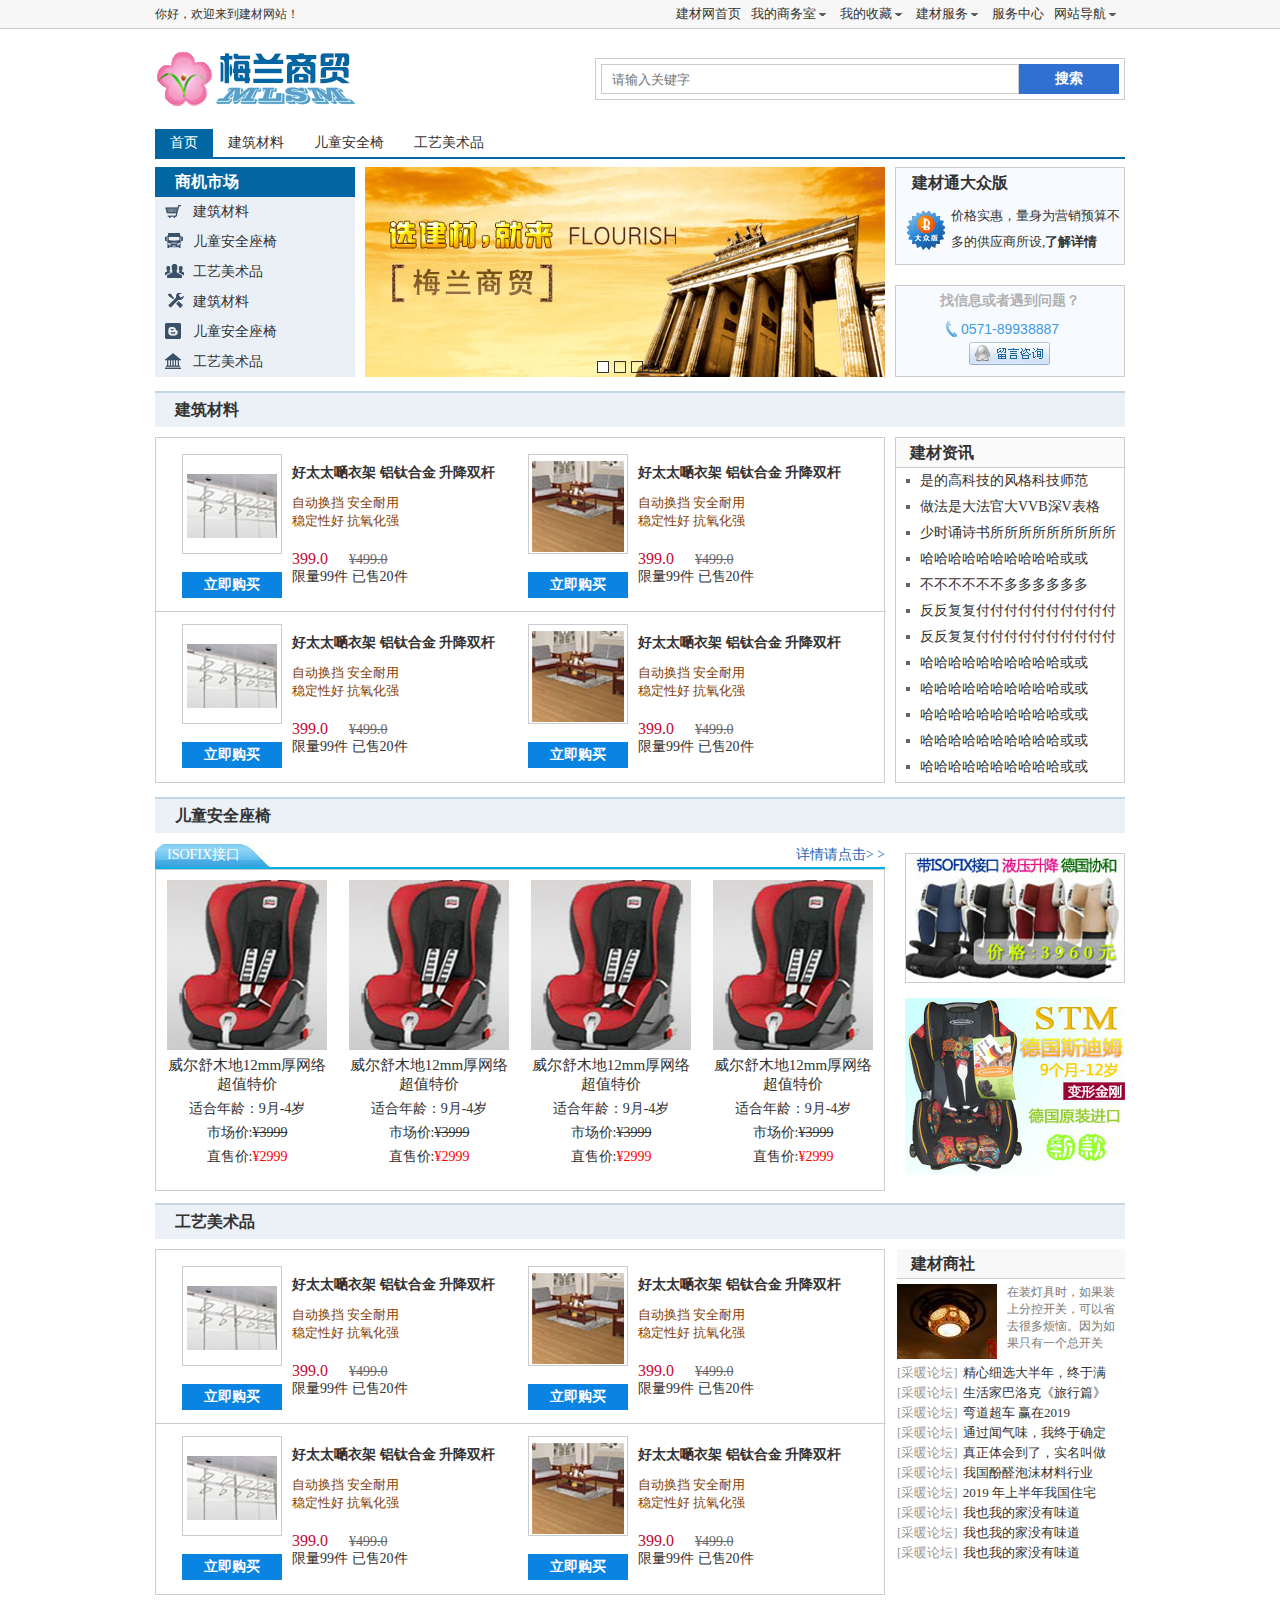
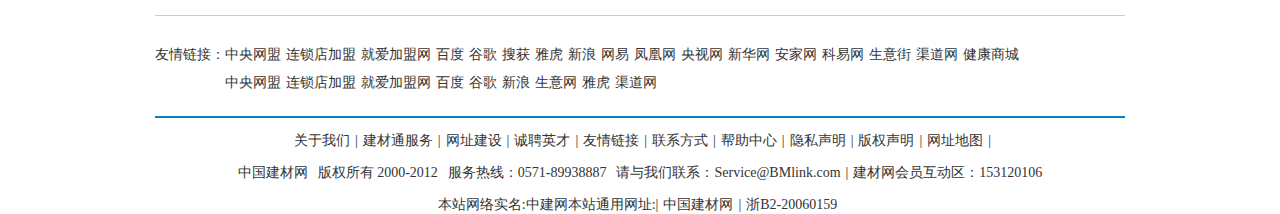
<file: 梅兰商贸/练习-梅兰商贸.html>
<!doctype html>
<html lang="en">
<head>
	<meta charset="UTF-8">
	<meta name="" content="">
	<meta http-equiv="pragma" content="no-cache">
	<title>首页.梅兰商贸</title>
	<link rel="shortcut icon" href="./images/favicon.ico">
	<link rel="stylesheet" href="./css/hindex.css">
	<link rel="stylesheet" href="./css/hreset.css">
</head>
<body>
	<!--页面顶部栏-->
    <div class="yg_top">
            <div class="w">
                <div class="f_left">
                    <h3>你好，欢迎来到建材网站！</h3>
                </div>
                <div class="f_right">
                    <ul>
                        <li><a href="javascript:;">建材网首页</a></li>
                        <li class="pr_20"><a href="javascript:;">我的商务室</a><span class="icon"></span></li>
                        <li class="pr_20"><a href="javascript:;">我的收藏</a><span class="icon"></span></li>
                        <li class="pr_20"><a href="javascript:;">建材服务</a><span class="icon"></span></li>
                        <li><a href="javascript:;">服务中心</a></li>
                        <li class="pr_20"><a href="javascript:;">网站导航</a><span class="icon"></span></li>
                    </ul>
                </div>
            </div>
        </div>
	<!-- 页面Logo和搜索框 -->
	<div class="yg_search">
            <div class="w">
                <div class="f_left">
                    <span class="logo"></span>
                </div>
                <div class="f_right">
                    <form class="search_box">
                        <div class="inp" ><input type="text" placeholder="请输入关键字"></div>
                        <div class="btn">搜索</div>
                    </form>
                </div>
            </div>
        </div>
	<!-- 页面导航栏 -->
	<div class="yg_nav">
		<div class="w">
			<ul>
				<li class="active"><a href="#"><span>首页</span></a></li>
				<li><a href="#"><span>建筑材料</span></a></li>
				<li><a href="#"><span>儿童安全椅</span></a></li>
				<li><a href="#"><span>工艺美术品</span></a></li>
			</ul>
		</div>
	</div>
	<!-- 页面广告栏 -->
	<div class="yg_banner">
		<div class="w">
			<div class="left f_left">
				<h3>商机市场</h3>
				<ul>
					<li><span class="icon icon1"></span><a href="javascript:;">建筑材料</a></li>
					<li><span class="icon icon2"></span><a href="javascript:;">儿童安全座椅</a></li>
					<li><span class="icon icon3"></span><a href="javascript:;">工艺美术品</a></li>
					<li><span class="icon icon4"></span><a href="javascript:;">建筑材料</a></li>
					<li><span class="icon icon5"></span><a href="javascript:;">儿童安全座椅</a></li>
					<li><span class="icon icon6"></span><a href="javascript:;">工艺美术品</a></li>
				</ul>
			</div>
			<div class="middle f_left">
				 <!-- 图片-->
                    <ul>
                        <li><a href="javascript:;"><img src="./images/bannner1.jpg" alt=""></a></li>
                        <li><a href="javascript:;"><img src="./images/bannner2.jpg" alt=""></a></li>
                    </ul>
                        <!--控制点-->
                    <div class="dian">
                    	<ol class="active">
                    		<li class="act1"></li>
                    		<li></li>
                    		<li></li>
                    		<li class="act"></li>
                    	</ol>
                    </div>
			</div>
			<div class="right f_left">
				<div class="up">
					<h3>建材通大众版</h3>
					<div class="info">
						<dic class="icon_news"></dic>
						<div class="txt">价格实惠，量身为营销预算不多的供应商所设,<a href="#">了解详情</a></div>
					</div>
				</div>
				<div class="down">
					<h3>找信息或者遇到问题？</h3>
					<div class="call">
						<div class="icon_call"></div>
						0571-89938887
					</div>
					<div class="btn"></div>
				</div>
			</div>
		</div>
	</div>
	<!-- 页面产品列表 -->
	<div class="yg_product">
		<div class="w">
			<div class="yg_product_item">
				<div class="item_title">
					<h3>建筑材料</h3>
				</div>
				<div class="item_content clearfix">
					<div class="left f_left">
						<ul class="clearfix">
							<li>
								<div class="l">
									<div class="img_box"><img src="./images/pro_01.jpg" alt=""></div>
									<div class="btn"><span>立即购买</span></div>
								</div>
								<div class="r">
									<div class="title">好太太嗮衣架 铝钛合金 升降双杆</div>
									<div class="detail">
										<p>自动换挡 安全耐用</p>
										<p>稳定性好 抗氧化强</p>
									</div>
									<div class="price">
										<span class="new">399.0</span>   &nbsp;&nbsp;&nbsp;&nbsp;
										<span class="old">&yen;499.0</span>
									</div>
									<div class="count">
										限量<span class="total">99</span>件
										已售<span class="sell">20</span>件
									</div>
								</div>
							</li>
							<li>
								<div class="l">
									<div class="img_box"><img src="./images/pro_02.jpg" alt=""></div>
									<div class="btn"><span>立即购买</span></div>
								</div>
								<div class="r">
									<div class="title">好太太嗮衣架 铝钛合金 升降双杆</div>
									<div class="detail">
										<p>自动换挡 安全耐用</p>
										<p>稳定性好 抗氧化强</p>
									</div>
									<div class="price">
										<span class="new">399.0</span>   &nbsp;&nbsp;&nbsp;&nbsp;
										<span class="old">&yen;499.0</span>
									</div>
									<div class="count">
										限量<span class="total">99</span>件
										已售<span class="sell">20</span>件
									</div>
								</div>
							</li>
							<li class="mt_26">
								<div class="l">
									<div class="img_box"><img src="./images/pro_01.jpg" alt=""></div>
									<div class="btn"><span>立即购买</span></div>
								</div>
								<div class="r">
									<div class="title">好太太嗮衣架 铝钛合金 升降双杆</div>
									<div class="detail">
										<p>自动换挡 安全耐用</p>
										<p>稳定性好 抗氧化强</p>
									</div>
									<div class="price">
										<span class="new">399.0</span>   &nbsp;&nbsp;&nbsp;&nbsp;
										<span class="old">&yen;499.0</span>
									</div>
									<div class="count">
										限量<span class="total">99</span>件
										已售<span class="sell">20</span>件
									</div>
								</div>
							</li>
							<li class="mt_26">
								<div class="l">
									<div class="img_box"><img src="./images/pro_02.jpg" alt=""></div>
									<div class="btn"><span>立即购买</span></div>
								</div>
								<div class="r">
									<div class="title">好太太嗮衣架 铝钛合金 升降双杆</div>
									<div class="detail">
										<p>自动换挡 安全耐用</p>
										<p>稳定性好 抗氧化强</p>
									</div>
									<div class="price">
										<span class="new">399.0</span>   &nbsp;&nbsp;&nbsp;&nbsp;
										<span class="old">&yen;499.0</span>
									</div>
									<div class="count">
										限量<span class="total">99</span>件
										已售<span class="sell">20</span>件
									</div>
								</div>
							</li>
						</ul>
					</div>
					<div class="right f_right">
						<div class="title"><h3>建材资讯</h3></div>
						<ul>
							<li><span class="icon"></span>是的高科技的风格科技师范</li>
							<li><span class="icon"></span>做法是大法官大VVB深V表格</li>
							<li><span class="icon"></span>少时诵诗书所所所所所所所所所</li>
							<li><span class="icon"></span>哈哈哈哈哈哈哈哈哈哈或或</li>
							<li><span class="icon"></span>不不不不不不多多多多多多</li>
							<li><span class="icon"></span>反反复复付付付付付付付付付付付</li>
							<li><span class="icon"></span>反反复复付付付付付付付付付付付</li>
							<li><span class="icon"></span>哈哈哈哈哈哈哈哈哈哈或或</li>
							<li><span class="icon"></span>哈哈哈哈哈哈哈哈哈哈或或</li>
							<li><span class="icon"></span>哈哈哈哈哈哈哈哈哈哈或或</li>
							<li><span class="icon"></span>哈哈哈哈哈哈哈哈哈哈或或</li>
							<li><span class="icon"></span>哈哈哈哈哈哈哈哈哈哈或或</li>
						</ul>
					</div>
				</div>
			</div>
			<div class="yg_product_item mt_14">
				<div class="item_title"><h3>儿童安全座椅</h3></div>
				<div class="item_content clearfix">
					<div class="left f_left borderNone">
						<div class="tit">
							<div class="f_left">
								<span class="icon_l"></span>
								<span class="icon_m">ISOFIX接口</span>
								<span class="icon_r"></span>
							</div>
							<div class="f_right">
								<a href="javascript:;" class="detail_link">详情请点击&gt; &gt;</a>
							</div>
						</div>
							<div class="con">
								<ol class="clearfix">
									<li >
										<div class="img_box">
											<img src="./images/product_01.jpg" alt="">
										</div>
										<div class="txt">威尔舒木地12mm厚网络超值特价</div>
										<div class="age">适合年龄：9月-4岁</div>
										<div class="old_price">市场价:<span>&yen;3999</span></div>
										<div class="new_price">直售价:<span>&yen;2999</span></div>
									</li>
									<li>
										<div class="img_box">
											<img src="./images/product_01.jpg" alt="">
										</div>
										<div class="txt">威尔舒木地12mm厚网络超值特价</div>
										<div class="age">适合年龄：9月-4岁</div>
										<div class="old_price">市场价:<span>&yen;3999</span></div>
										<div class="new_price">直售价:<span>&yen;2999</span></div>
									</li>
									<li>
										<div class="img_box">
											<img src="./images/product_01.jpg" alt="">
										</div>
										<div class="txt">威尔舒木地12mm厚网络超值特价</div>
										<div class="age">适合年龄：9月-4岁</div>
										<div class="old_price">市场价:<span>&yen;3999</span></div>
										<div class="new_price">直售价:<span>&yen;2999</span></div>
									</li>
									<li>
										<div class="img_box">
											<img src="./images/product_01.jpg" alt="">
										</div>
										<div class="txt">威尔舒木地12mm厚网络超值特价</div>
										<div class="age">适合年龄：9月-4岁</div>
										<div class="old_price">市场价:<span>&yen;3999</span></div>
										<div class="new_price">直售价:<span>&yen;2999</span></div>
									</li>
								</ol>
							</div>
					</div>
					<div class="right2 f_left">
						<div class="p_up">
							<div class="up_p"><img src="./images/a-1.jpg" alt=""></div>
						</div>
						<div class="p_down">
							<div class="down_p"><img src="./images/a-2.jpg" alt=""></div>
						</div>
					</div>
				</div>	
			</div>
			<div class="yg_product_item">
				<div class="item_title">
					<h3>工艺美术品</h3>
				</div>
				<div class="item_content clearfix">
					<div class="left f_left">
						<ul class="clearfix">
							<li>
								<div class="l">
									<div class="img_box"><img src="./images/pro_01.jpg" alt=""></div>
									<div class="btn"><span>立即购买</span></div>
								</div>
								<div class="r">
									<div class="title">好太太嗮衣架 铝钛合金 升降双杆</div>
									<div class="detail">
										<p>自动换挡 安全耐用</p>
										<p>稳定性好 抗氧化强</p>
									</div>
									<div class="price">
										<span class="new">399.0</span>   &nbsp;&nbsp;&nbsp;&nbsp;
										<span class="old">&yen;499.0</span>
									</div>
									<div class="count">
										限量<span class="total">99</span>件
										已售<span class="sell">20</span>件
									</div>
								</div>
							</li>
							<li>
								<div class="l">
									<div class="img_box"><img src="./images/pro_02.jpg" alt=""></div>
									<div class="btn"><span>立即购买</span></div>
								</div>
								<div class="r">
									<div class="title">好太太嗮衣架 铝钛合金 升降双杆</div>
									<div class="detail">
										<p>自动换挡 安全耐用</p>
										<p>稳定性好 抗氧化强</p>
									</div>
									<div class="price">
										<span class="new">399.0</span>   &nbsp;&nbsp;&nbsp;&nbsp;
										<span class="old">&yen;499.0</span>
									</div>
									<div class="count">
										限量<span class="total">99</span>件
										已售<span class="sell">20</span>件
									</div>
								</div>
							</li>
							<li class="mt_26">
								<div class="l">
									<div class="img_box"><img src="./images/pro_01.jpg" alt=""></div>
									<div class="btn"><span>立即购买</span></div>
								</div>
								<div class="r">
									<div class="title">好太太嗮衣架 铝钛合金 升降双杆</div>
									<div class="detail">
										<p>自动换挡 安全耐用</p>
										<p>稳定性好 抗氧化强</p>
									</div>
									<div class="price">
										<span class="new">399.0</span>   &nbsp;&nbsp;&nbsp;&nbsp;
										<span class="old">&yen;499.0</span>
									</div>
									<div class="count">
										限量<span class="total">99</span>件
										已售<span class="sell">20</span>件
									</div>
								</div>
							</li>
							<li class="mt_26">
								<div class="l">
									<div class="img_box"><img src="./images/pro_02.jpg" alt=""></div>
									<div class="btn"><span>立即购买</span></div>
								</div>
								<div class="r">
									<div class="title">好太太嗮衣架 铝钛合金 升降双杆</div>
									<div class="detail">
										<p>自动换挡 安全耐用</p>
										<p>稳定性好 抗氧化强</p>
									</div>
									<div class="price">
										<span class="new">399.0</span>   &nbsp;&nbsp;&nbsp;&nbsp;
										<span class="old">&yen;499.0</span>
									</div>
									<div class="count">
										限量<span class="total">99</span>件
										已售<span class="sell">20</span>件
									</div>
								</div>
							</li>
						</ul>
					</div>
					<div class="right3 f_right">
						<div class="title2"><h3>建材商社</h3></div>
						<div class="big">
							<div class="up">
								<img src="./images/a-3.jpg" alt="">
								<p>在装灯具时，如果装上分控开关，可以省去很多烦恼。因为如果只有一个总开关</p>
							</div>
							<div class="down">
								<ul>
									<li><span class="icon">[采暖论坛]</span>精心细选大半年，终于满</li>
									<li><span class="icon">[采暖论坛]</span>生活家巴洛克《旅行篇》</li>
									<li><span class="icon">[采暖论坛]</span>弯道超车 赢在2019</li>
									<li><span class="icon">[采暖论坛]</span>通过闻气味，我终于确定</li>
									<li><span class="icon">[采暖论坛]</span>真正体会到了，实名叫做</li>
									<li><span class="icon">[采暖论坛]</span>我国酚醛泡沫材料行业</li>
									<li><span class="icon">[采暖论坛]</span>2019 年上半年我国住宅</li>
									<li><span class="icon">[采暖论坛]</span>我也我的家没有味道</li>
									<li><span class="icon">[采暖论坛]</span>我也我的家没有味道</li>
									<li><span class="icon">[采暖论坛]</span>我也我的家没有味道</li>
								</ul>
							</div>
						</div>
					</div>
				</div>
			</div>
		</div>
	</div>
	<!-- 页面友情链接 -->
	<div class="yg_link">
		<div class="w">
			<div class="left">
				友情链接：
			</div>
			<div class="right">
				<ul class="clearfix">
					<li><a href="javascript:;">中央网盟</a></li>
					<li><a href="javascript:;">连锁店加盟</a></li>
					<li><a href="javascript:;">就爱加盟网</a></li>
					<li><a href="javascript:;">百度</a></li>
					<li><a href="javascript:;">谷歌</a></li>
					<li><a href="javascript:;">搜获</a></li>
					<li><a href="javascript:;">雅虎</a></li>
					<li><a href="javascript:;">新浪</a></li>
					<li><a href="javascript:;">网易</a></li>
					<li><a href="javascript:;">凤凰网</a></li>
					<li><a href="javascript:;">央视网</a></li>
					<li><a href="javascript:;">新华网</a></li>
					<li><a href="javascript:;">安家网</a></li>
					<li><a href="javascript:;">科易网</a></li>
					<li><a href="javascript:;">生意街</a></li>
					<li><a href="javascript:;">渠道网</a></li>
					<li><a href="javascript:;">健康商城</a></li>
				</ul>
				<ul class="clearfix mt_10">
					<li><a href="javascript:;">中央网盟</a></li>
					<li><a href="javascript:;">连锁店加盟</a></li>
					<li><a href="javascript:;">就爱加盟网</a></li>
					<li><a href="javascript:;">百度</a></li>
					<li><a href="javascript:;">谷歌</a></li>
					<li><a href="javascript:;">新浪</a></li>
					<li><a href="javascript:;">生意网</a></li>
					<li><a href="javascript:;">雅虎</a></li>
					<li><a href="javascript:;">渠道网</a></li>
				</ul>
			</div>
		</div>
	</div>
	<!-- 页面尾部 -->
	<div class="yg_footer">
		<div class="w">
			<div class="yg_footer_top">
				<span>关于我们</span>|<span>建材通服务</span>|<span>网址建设</span>|<span>诚聘英才</span>|<span>友情链接</span>|<span>联系方式</span>|<span>帮助中心</span>|<span>隐私声明</span>|<span>版权声明</span>|<span>网址地图</span>|
			</div>
			<div class="yg_footer_middle">
				<span>中国建材网</span><span>版权所有 2000-2012</span><span>服务热线：0571-89938887</span><span>请与我们联系：Service@BMlink.com</span>|<span>建材网会员互动区：153120106</span>
			</div>
			<div class="yg_footer_bottom">
				<p>本站网络实名:中建网本站通用网址:|<span>中国建材网</span>|<span>浙B2-20060159</span></p>
			</div>
		</div>
	</div>
</body>
</html>
</file>
<file: 梅兰商贸/css/hindex.css>
html , body , ul , ol , h3{
	padding: 0;
	margin: 0; 
	list-style: none;
}
html , body {
    width: 100%;
}
body {
    font-family: "Microsoft Sans Serif";
    font-size: 14px;
    color: #333;
}
/* 版心*/
.w {
    width: 970px;
    margin:0 auto;
}

/* 顶部栏  css start  */
.yg_top {
    width:100%;
    height: 28px;
    line-height: 28px;
    background-color: #f7f7f7;
    border-bottom: 1px solid #ccc;
}
.yg_top > div .f_left h3  {
    font-weight:normal;
    font-size: 12px;
}
.yg_top > div .f_right ul li {
    float: left;
    font-size: 13px;
    margin: 0 5px;
    position: relative;/*父元素 相对定位*/
}
.yg_top > div .f_right ul li.pr_20 {
    padding-right:14px;
}
.yg_top > div .f_right ul li .icon {
    position: absolute;/* 子元素  绝对定位*/
    top:12px;/* 28 - 4 ) / 2  = 12 */
    right:3px;/*14 - 8 )/ 2 = 3*/
    width: 8px;
    height: 4px;
    background-image: url("../images/sprites.png");
    background-position: -50px -50px;
}


/* 顶部栏  css end   */



/* LOGO 和 搜索框 css start */
.yg_search {
    width:100%;
    height: 100px;
    background-color:#fff;
}
.yg_search > div { /* 直接子代选择器*/}
.yg_search > div .f_left span.logo {
    display: block;
    width:200px;
    height:54px;
    background-image: url("../images/ml_logo.png");
    margin-top: 23px;/*100 - 54 ) 2 =23 */
}
.yg_search > div .f_right {}
.yg_search > div .f_right form {
    width:528px;
    height: 40px;
    border: 1px solid #ccc;
    margin-top:29px;/*100 - 42 ) 2  = 39*/
}
.yg_search > div .f_right form div.inp {
    width: 416px;
    height: 28px;
    border: 1px solid #ccc;
    float: left;
    margin-top: 5px;
    margin-bottom: 5px;
    margin-left: 5px;
    line-height: 28px;

}
.yg_search > div .f_right form div.inp input {
    width: 406px;
    height: 24px;
    vertical-align: middle;/* 设置行内块元素垂直方向位置 */
    padding-left: 10px;
}
.yg_search > div .f_right form .btn {
    width: 100px;
    height: 30px;
    background-color: #2f70d0;
    text-align: center;
    line-height: 30px;
    color: #fff;
    font-weight: bold;
    font-family: SimSun;
    float: left;
    margin-top: 5px;
    margin-bottom: 5px;
}
/* LOGO 和 搜索框 css end  */


/*页面导航栏 css start */
.yg_nav {
    width:100%;
    height: 28px;
}
.yg_nav > div {
    height: 28px;
    border-bottom:2px solid #0266a3;
}
.yg_nav > div ul li  {
    float: left;
    height: 28px;
    line-height: 28px;
    padding:0 15px;
}
.yg_nav > div ul li a  {
    display: block;
}
.yg_nav > div ul li:hover, /* 并集选择器*/
.yg_nav > div ul li.active {
    background-color: #0266a3;
}
.yg_nav > div ul li:hover a, /* 并集选择器*/
.yg_nav > div ul li.active a {
    color: #fff;
}
/*页面导航栏 css  end */

/*页面广告栏 css start */
.yg_banner {
    width: 100%;
    height: 210px;
    margin-top: 10px;
}
.yg_banner > div { /* 970 */
    width: 970px;
    height: 210px;
    background-color: #fff;
}
.yg_banner > div .left {
    width: 200px;
    height: 210px;
    background-color: #ebf0f6;
}
.yg_banner > div .left h3 {
    width:180px;
    height: 30px;
    background-color: #0266a3;
    line-height: 30px;
    padding-left: 20px;
    color: #fff;
    font-family: SimSun;
}

.yg_banner > div .left ul {
    width: 200px;
}
.yg_banner > div .left ul li {
    width: 162px;
    height: 30px;
    line-height: 30px;
    padding-left: 38px;
    
    position: relative;/* 父元素  相对定位*/
}
.yg_banner > div .left ul li span.icon { /* 子元素  绝对定位 */
    position: absolute;
    left: 9px;
    top: 6px;
    width: 20px;
    height: 18px;
    background-image: url("../images/sprites.png");
}
.yg_banner > div .left ul li .icon.icon1 {
    background-position: 1px 2px;
}
.yg_banner > div .left ul li .icon.icon2 {
    background-position: 1px -20px;
}
.yg_banner > div .left ul li .icon.icon3 {
    background-position: 1px -40px;
}
.yg_banner > div .left ul li .icon.icon4 {
    background-position: 1px -60px;
}
.yg_banner > div .left ul li .icon.icon5 {
    background-position: 1px -80px;
}
.yg_banner > div .left ul li .icon.icon6 {
    background-position: 1px -100px;
}
.yg_banner > div .left ul li a {
    display: block;
}
.yg_banner > div .middle{
	position: relative;
	width: 520px;
	height: 210px;
	margin: 0 10px;
	background-color: red;
	overflow: hidden;
}

.yg_banner > div .middle .dian{
	position: absolute;
	width: 520px;
	height: 20px;
	left: 0;
	bottom: 0;
}
.yg_banner > div .middle .dian ol{
	width: 520px;
	height: 20px;
	margin-left:232px;
    margin-top:4px;
}
.yg_banner > div .middle .dian ol li.act1{
	background-color: #fff;
}
.yg_banner > div .middle .dian ol li.act{
	margin-right: 0;
}
.yg_banner > div .middle .dian ol li{
	width: 10px;
	height: 10px;
	border: 1px solid #333;
	margin-right: 5px;
	float: left;
}

.yg_banner > div .middle ul {
    width: 1040px;
}
.yg_banner > div .middle ul li {
    width: 520px;
    float: left;
}
.yg_banner > div .middle ul li a {
    display: block;
}
.yg_banner > div .middle ul li a img {
    display: block;
}

.yg_banner > div .right {
    width: 230px;
    height: 210px;
    
}
.yg_banner > div .right .up{
	background-color: #f7faff;
	border: 1px solid #ccc;
	width: 228px;
	height: 96px;
}
.yg_banner > div .right .up h3{
	height: 30px;
	width: 214px;
	line-height: 30px;
	padding-left: 16px;
	position: relative;
}
.yg_banner > div .right .up .info .icon_news{
	float: left;
	width: 40px;
	height: 40px;
	background-image: url("../images/sprites.png");
	background-position: -30px 0;
	margin: 13px 6px 13px 10px;
	position: absolute;
}
.yg_banner > div .right .up .info .txt{
	width: 170px;
	height: 61px;
	margin-top: 5px;
	margin-right: 3px;
	line-height: 26px;
	font-size: 13px;
	float: right;
}
.yg_banner > div .right .up .info .txt a{
	font-weight: bold;
}
.yg_banner > div .right .down{
	background-color: #f7faff;
	border: 1px solid #ccc;
	width: 228px;
	height: 90px;
	margin-top: 20px;
}
.yg_banner > div .right .down h3{
	width: 228px;
	height: 30px;
	line-height: 30px;
	font-family: SimSun;
    font-size: 14px;
    color: #b2b2b2;
    text-align: center;
}
.yg_banner > div .right .down .call{
	color: #3f9ce0;
	font-family: Helvetica;
	text-align: center;
	margin-top: 5px;
	position: relative;
}
.yg_banner > div .right .down .call .icon_call{
	position: absolute;
	margin-left: 50px;
	width: 12px;
	height: 16px;
	background-image: url("../images/sprites.png");
	background-position: -103px 0;
}
.yg_banner > div .right .down .btn{
	width: 82px;
	height: 24px;
	background-image: url("../images/sprites.png");
	margin: 0 auto;
	background-position: -100px -40px;
	margin-top: 5px;
}

/*页面广告栏 css end   */

/*页面产品列表 css stsrt   */
.yg_product{
    width: 100%;
    margin-top: 14px;
}
.yg_product > div.w{
    width: 970px;
}
.yg_product > div.w .yg_product_item {
    width: 970px;
}
.yg_product > div.w .yg_product_item .item_title{
    background-color: #ecf1f7;
    width: 950px;
    height: 34px;
    padding-left: 20px;
    line-height: 34px;
    border-top: 2px solid #c3d7e4;
}
.yg_product >div.w .yg_product_item .item_content{
    width: 970px;
    margin-top: 10px;
}
.yg_product >div.w .yg_product_item .item_content .left {
    width: 728px;
    height: 344px;
    background-color: #fff;
    border: 1px solid #ccc;

}
.yg_product >div.w .yg_product_item .item_content .left ul{
    width: 730px;
    position: relative;
}
.yg_product >div.w .yg_product_item .item_content .left ul::before{
    content: "";
    display: block;
    position: absolute;/*定位能把行内元素转为块元素*/
    top: 173px;/*346/2=*/
    left: 0;
    z-index: 10;
    width: 730px;
    height: 1px;
    background-color: #ccc;
}
.yg_product >div.w .yg_product_item .item_content .left ul li{
    width: 320px;
    height: 144px;
    background-color: #fff;
    margin-top: 16px;
    margin-left: 26px;
    float: left;

} 
.yg_product >div.w .yg_product_item .item_content .left ul li.mt_26{
    margin-top: 26px;
}
.yg_product >div.w .yg_product_item .item_content .left ul li .l{
    float: left;
    width: 100px;
}
.yg_product >div.w .yg_product_item .item_content .left ul li .l .img_box{
    width: 98px;
    height: 98px;
    text-align: center;
    line-height: 100px;
    border: 1px solid #ccc; 
}
.yg_product >div.w .yg_product_item .item_content .left ul li .l .img_box img{
    vertical-align: middle; 
}
.yg_product >div.w .yg_product_item .item_content .left ul li .l .btn{
    width: 100px;
    height: 26px;
    background-color: #0a84e3;
    text-align: center;
    color: #fff;
    font-weight: bold;
    line-height: 26px;
    margin-top: 18px;
}
.yg_product >div.w .yg_product_item .item_content .left ul li .r{
    float: left;
    width: 210px;
    margin-left: 10px;
}
.yg_product >div.w .yg_product_item .item_content .left ul li .r .title{
    font-size: 14px;
    font-weight: bold;
    margin-top: 10px;
}
.yg_product >div.w .yg_product_item .item_content .left ul li .r .detail{
    color: #863e01;
    font-size: 13px;
    margin-top: 12px;
}
.yg_product >div.w .yg_product_item .item_content .left ul li .r .price{
    margin-top: 20px;
}
.yg_product >div.w .yg_product_item .item_content .left ul li .r .price .new{
    color:#c50934;
    font-size: 16px;
}
.yg_product >div.w .yg_product_item .item_content .left ul li .r .price .old{
    color: #666;
    text-decoration: line-through;
}
.yg_product >div.w .yg_product_item .item_content .left ul li .r
    .price .new{
    
}
.yg_product >div.w .yg_product_item .item_content .left ul li .r
    .price .old{

    }

.yg_product > div.w  .yg_product_item  .item_content .right {
    width:228px;
    height: 344px;
    /*background-color: skyblue;*/
    margin-left: 10px;
    border: 1px solid #ccc;
}
.yg_product > div.w  .yg_product_item  .item_content .right .title{
    /*width: 216px;*/
    height: 29px;
    padding-left: 14px;
    line-height: 30px;
    background-color: #fafafa;
    border-bottom: 1px solid #ccc; 
}
.yg_product > div.w  .yg_product_item  .item_content .right .title h3{

    
}
.yg_product > div.w  .yg_product_item  .item_content .right ul {
    width: 230px;
}
.yg_product > div.w  .yg_product_item  .item_content .right ul li{
    width: 206px;
    height: 26px;
    line-height: 26px;
    padding-left: 24px;
    overflow: hidden;
    position: relative;
}
.yg_product > div.w  .yg_product_item  .item_content .right ul li span{
    position: absolute;
    top: 11px;
    left: 10px;
    width: 4px;
    height: 4px;
    background-color: #666;
}
.yg_product > div.w  .yg_product_item .item_title{
    margin-top: 10px;
}
/* 儿童安全座椅 css*/
.yg_product > div.w  .yg_product_item  .item_content .left .tit{
    width: 730px;
    height: 24px;
    line-height: 24px;
    color: #fff;
    border-bottom: 2px solid #00b0e7;
}
.yg_product > div.w  .yg_product_item  .item_content .left .tit > div{

}
.yg_product > div.w  .yg_product_item  .item_content .left .tit > div span{
    float: left;
    height: 24px;
}
.yg_product > div.w  .yg_product_item  .item_content .left .tit > div span.icon_l{
    width: 12px;
    background-image: url("../images/p_l.png");
}
.yg_product > div.w  .yg_product_item  .item_content .left .tit > div span.icon_m{
    background-image: url("../images/p_m.png");
    background-repeat: repeat-x;
}
.yg_product > div.w  .yg_product_item  .item_content .left .tit > div span.icon_r{
    width: 30px;
    background-image: url("../images/p_r.png");
}
.yg_product > div.w  .yg_product_item  .item_content .left .tit div .detail_link{
    color: #1a66b3;
}
.yg_product > div.w  .yg_product_item  .item_content .left .con{
    width: 728px;
}
.yg_product > div.w  .yg_product_item  .item_content .left .con ol{
    width: 728px;
    border: 1px solid #ccc;
}
.yg_product > div.w  .yg_product_item  .item_content .left .con ol li{
    width: 160px;
    height: 300px;
    /*background-color: #ccc;*/
    float: left;
    margin: 10px 11px;
}
.yg_product > div.w  .yg_product_item  .item_content .left .con ol li .img_box{
    width: 160px;
    height: 170px;
}
.yg_product > div.w  .yg_product_item  .item_content .left .con ol li .txt{
    font-size: 15px;
}
.yg_product > div.w  .yg_product_item  .item_content .left .con ol li .img_box img{
    width: 160px;
    height: 170px;
    display: block;
}
.yg_product > div.w  .yg_product_item  .item_content .left .con ol li .txt,/* 并集选择器  代码复用*/
.yg_product > div.w  .yg_product_item  .item_content .left .con ol li .age,
.yg_product > div.w  .yg_product_item  .item_content .left .con ol li .old_price ,
.yg_product > div.w  .yg_product_item  .item_content .left .con ol li .new_price {
    width: 160px;
    text-align: center;
    padding-top: 6px;
}
.yg_product > div.w  .yg_product_item  .item_content .left .con ol li .old_price span{
    text-decoration: line-through;/*删除线*/
}
.yg_product > div.w  .yg_product_item  .item_content .left .con ol li .new_price span{
    color: red;
}
.yg_product > div.w  .yg_product_item  .item_content .right2{
    width: 220px;
    height: 350px;
    float: right;
}

.yg_product > div.w  .yg_product_item  .item_content .right2 .p_up{
    width: 218px;
    height: 128px;
    border: 1px solid #ccc;
    margin-top: 10px;
}
.yg_product > div.w  .yg_product_item  .item_content .right2 .p_down{
    width: 220px;
    height: 178px;
    margin-top: 15px;
}
.yg_product > div.w  .yg_product_item  .item_content .right3 .title2{
    /*width: 216px;*/
    height: 29px;
    padding-left: 14px;
    line-height: 30px;
    background-color: #f8f8f8;
    border-bottom: 1px solid #ccc;
}
.yg_product > div.w  .yg_product_item  .item_content .right3{
    width: 228px;
    height: 344px;
    margin-left: 10px;
}
.yg_product > div.w  .yg_product_item  .item_content .right3 .big{
    width: 216px;
    /*height: 80px;*/
    margin-top: 5px;
}
.yg_product > div.w  .yg_product_item  .item_content .right3 .big .up{
    width: 216px;
    height: 80px;
    position: relative;
}
.yg_product > div.w  .yg_product_item  .item_content .right3 .big .up img{
    width: 100px;
    height: 75px;
    margin-left: 0;
}
.yg_product > div.w  .yg_product_item  .item_content .right3 .big .up p{
    font-size: 12px;
    color: #787878;
    height: 75px;
    width: 116px;
    /*float: right;*/
    top: 0;
    left: 110px;
    position: absolute;
}
.yg_product > div.w  .yg_product_item  .item_content .right3 .big .down ul
.yg_product > div.w  .yg_product_item  .item_content .right3 .big .down{
    width: 216px;
    margin: 0;
}
.yg_product > div.w  .yg_product_item  .item_content .right3 .big .down ul li{
    width: 216px;
    height: 15px;
    font-size: 13px;
    margin-bottom: 5px;
}
.yg_product > div.w  .yg_product_item  .item_content .right3 .big .down ul li span.icon{
    color: #999999;
    margin-right: 5px;
    height: 15px;
    line-height: 15px;
}
/*页面产品列表 css end   */

.yg_link{
    width: 100%;
    margin-top: 20px;
}
.yg_link > div {
    height: 70px;
    padding-top: 30px;
    border-top:1px solid #ccc;
}
.yg_link > div .right ul.mt_10 {
    margin-top: 10px;
}
.yg_link .left{
    float: left;
}
.yg_link .right{
    float: left;
}
.yg_link .right ul li{
    float: left;
    margin-right: 5px;
}
/*页面尾部 css start*/

.yg_footer {
    width: 100%;
}
.yg_footer > div  {
    height: 90px;
    border-top:2px solid #0a7ec3;
}
.yg_footer .yg_footer_top{
    padding-top: 14px;
    text-align: center;
}
.yg_footer .yg_footer_top span{
    margin: 0 5px;
}
.yg_footer .yg_footer_middle{
    padding-top: 14px;
    text-align: center;
}
.yg_footer .yg_footer_middle span{
    margin: 0 5px;
}
.yg_footer .yg_footer_bottom{
    padding-top: 14px;
    text-align: center;
}
.yg_footer .yg_footer_bottom span{
    margin: 0 5px;
}

/*页面尾部 css end*/
</file>
<file: 梅兰商贸/css/hreset.css>
html , body , div , ul ,li ,ol , form , input ,p , h1 ,h2,h3 {
    padding: 0;
    margin: 0;
}

ul , ol {
    list-style: none;
}

input ,textarea {
    border:0;
    outline: none;
}
a ,
a:link ,
a:visited ,
a:hover ,
a:active {
    color: #333;
    text-decoration: none;
}

/* 公共类名  */
 .f_left {
     float: left;
 }
.f_right {
    float: right;
}
.clearfix::after {
    content:"";
    display: block;
    clear: both;

    height: 0;
    visibility: hidden; /*& 隐藏 */
    opacity: 0;
}
.mt_14 {
    margin-top: 14px;
}
.borderNone {
    border:0!important;
}
</file>
